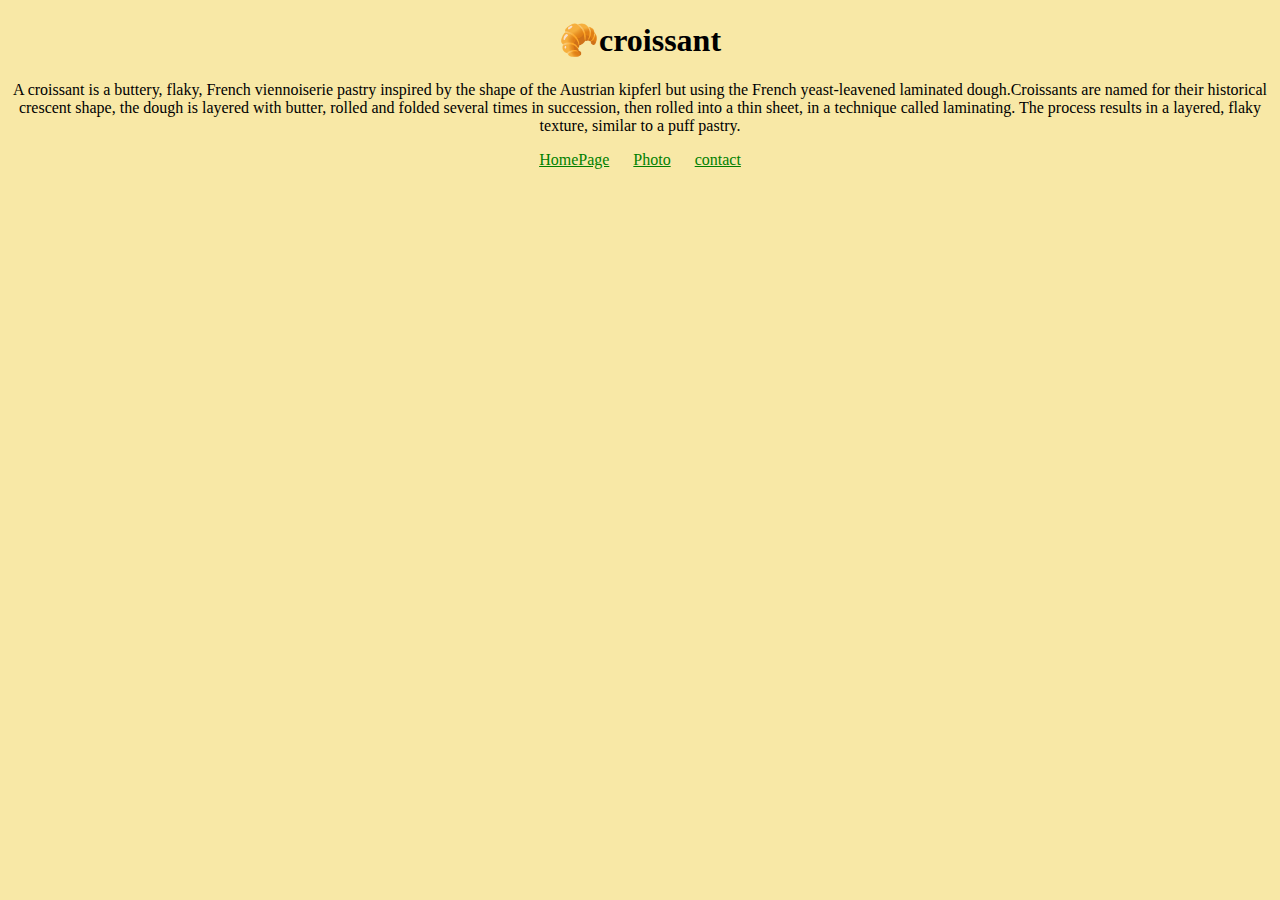
<file: index.html>
<!DOCTYPE html>
<html lang="en">
<head>
    <meta charset="UTF-8">
    <meta name="description" content="this web is about Croissant that is kind of Bread">
    <meta http-equiv="X-UA-Compatible" content="IE=edge">
    <meta name="viewport" content="width=device-width, initial-scale=1.0">
     <link rel="stylesheet" href="/css/style.css">

    <title>About Croissant- croissant.com</title>
</head>
<body>
    <h1> 🥐croissant</h1>
    <p>A croissant is a buttery, flaky, French viennoiserie pastry inspired by the shape of the Austrian kipferl but using the French yeast-leavened laminated dough.Croissants are named for their historical crescent shape, the dough is layered with butter, rolled and folded several times in succession, then rolled into a thin sheet, in a technique called laminating. The process results in a layered, flaky texture, similar to a puff pastry.</p>
    <footer>
        <a href="/" title="Home">HomePage</a>
        <a href="/photo.html"  title="Home">Photo</a>
        <a href="/contact.html" title="Contact Croissant.com">contact</a>
    </footer>
</body>
</html>
</file>
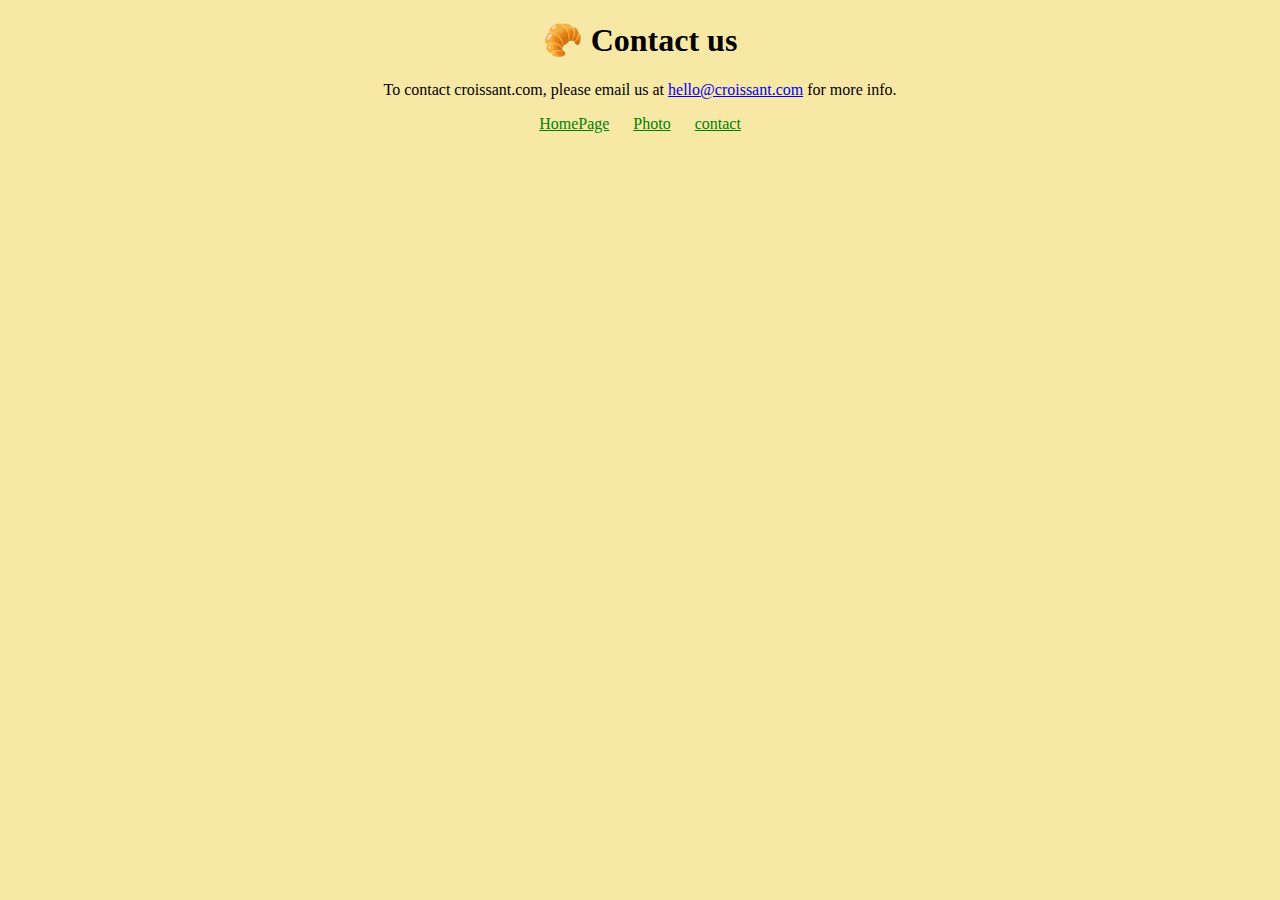
<file: contact.html>
<!DOCTYPE html>
<html lang="en">
<head>
    <meta charset="UTF-8">
    <meta http-equiv="X-UA-Compatible" content="IE=edge">
    <meta name="viewport" content="width=device-width, initial-scale=1.0">
        <link rel="stylesheet" href="/css/style.css">
    
<meta  name="description" content="Contact croissant.com to learn more about our homemade croissants">
    <title>contact us- croissant.com</title>
</head>
<body>
    <h1>🥐 Contact us</h1>
    <p>
      To contact croissant.com, please email us at
      
      <a href="mailto:hello@croissant.com"title="contact us by email"> hello@croissant.com</a>
      for more info.</p>
     <footer>
        <a href="/" title="Home">HomePage</a>
        <a href="/photo.html"  title="Home">Photo</a>
        <a href="/contact.html" title="Contact Croissant.com">contact</a>
    </footer>
</body>
</html>
</file>
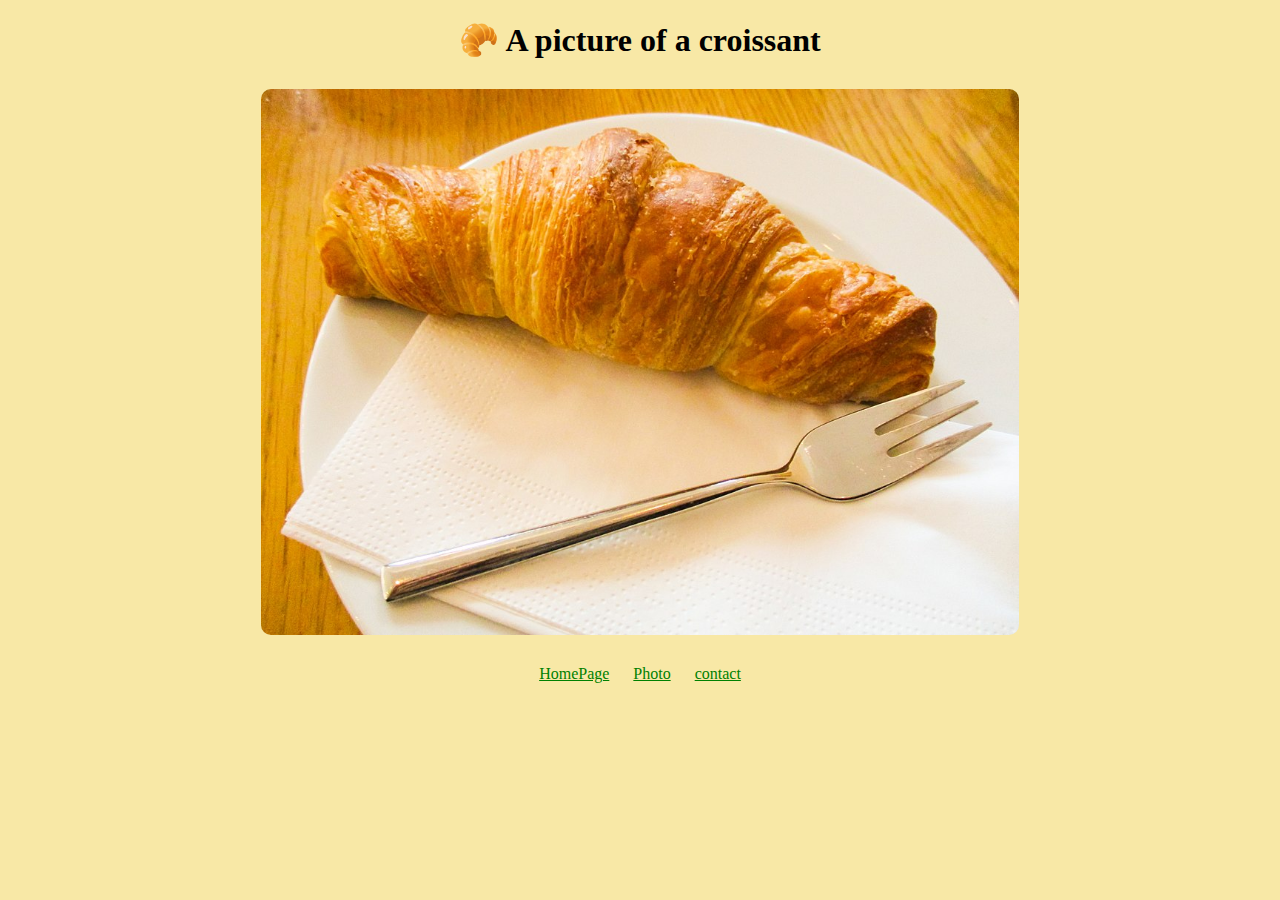
<file: photo.html>
<!DOCTYPE html>
<html lang="en">
<head>
    <meta charset="UTF-8">
    <meta http-equiv="X-UA-Compatible" content="IE=edge">
    <meta name="viewport" content="width=device-width, initial-scale=1.0">
    <link rel="stylesheet" href="/css/style.css">
        <meta name="description" content="Enjoy a beautiful picture of a homemade croissant" >

    <title>Photo of croissant- croissant.com</title>
</head>
<body>
    <h1>🥐 A picture of a croissant</h1>
    <img src="/images/Croissant.jpg" alt="Homemade croissant" class="croissant-photo">
    <footer>
        <a href="/" title="Home">HomePage</a>
        <a href="/photo.html"  title="Home">Photo</a>
        <a href="/contact.html" title="Contact Croissant.com">contact</a>
    </footer>
</body>
</html>
</file>
<file: css/style.css>
body{ 
    background-color:#f8e8a6;
}
 h1, p{
     text-align: center;

 }

 footer {
    text-align: center;
}
 footer a {
    margin: 0 10px;
    color: green;
    cursor: pointer;
}
.croissant-photo {
    max-width: 60%;
    border-radius: 10px;
    display: block;
    margin: 30px auto;
}
</file>
